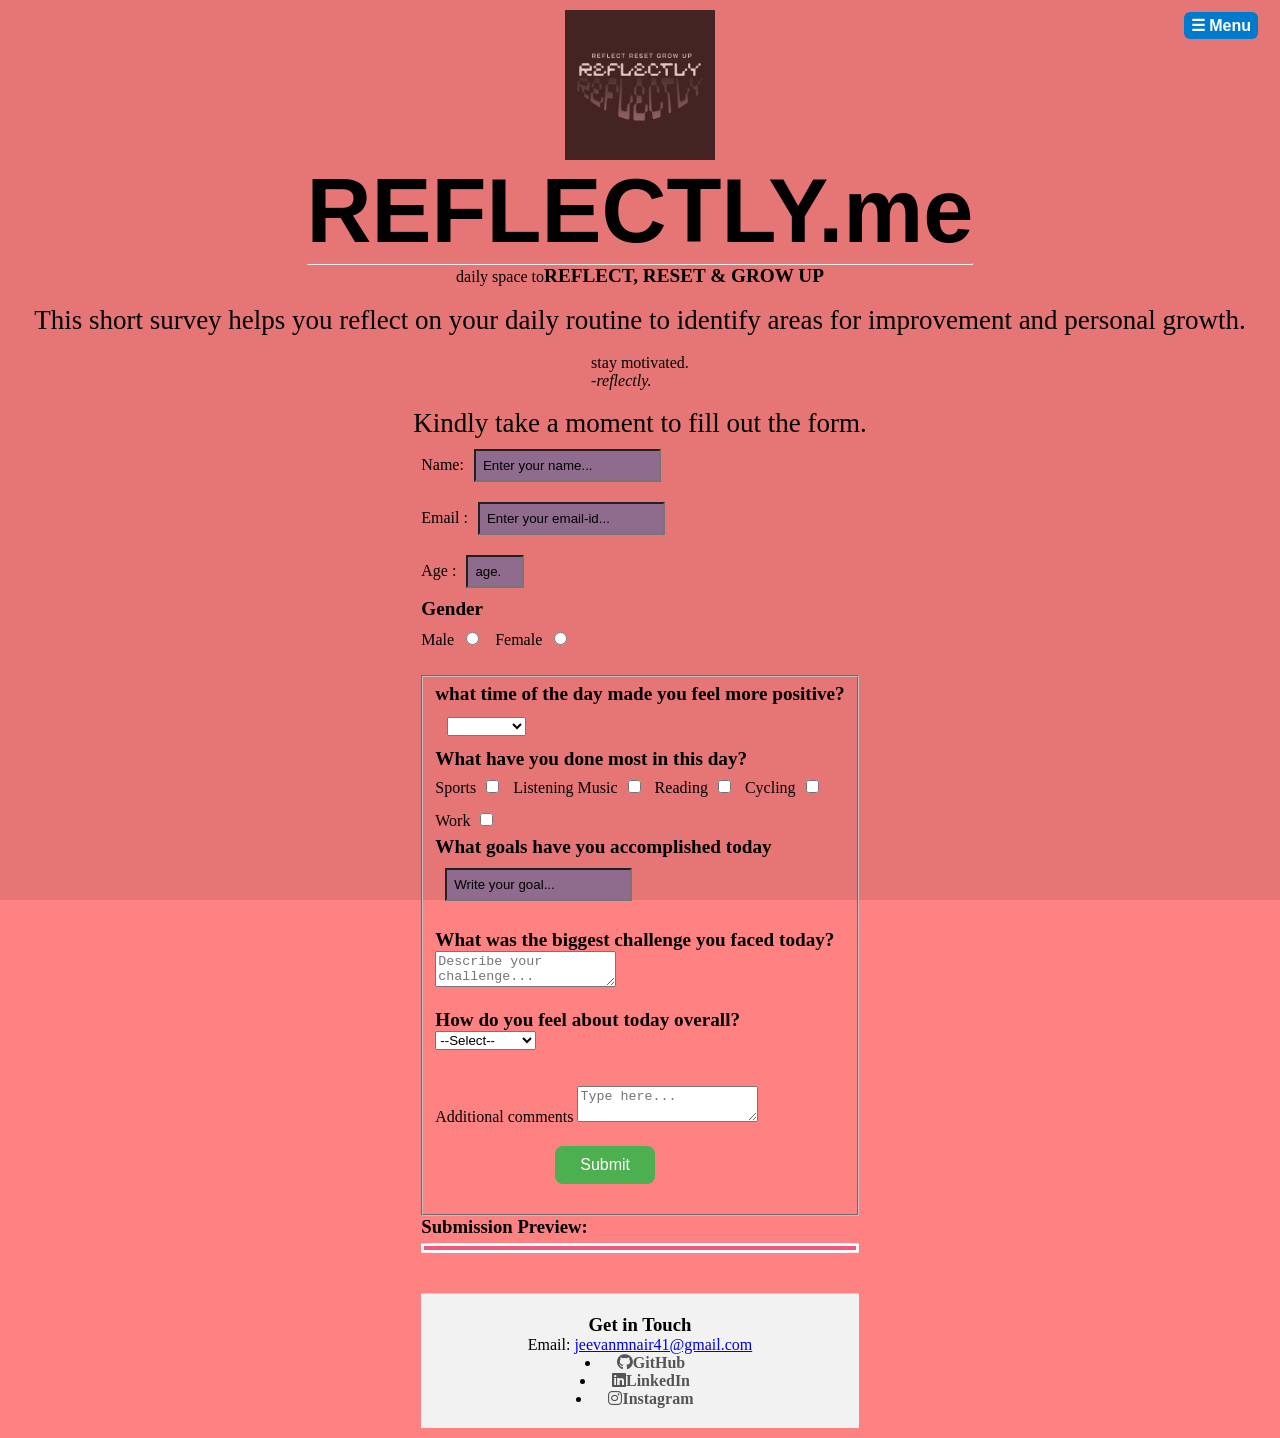
<file: index.html>
<!DOCTYPE html>
<html lang ="en">
  <head>
    <meta charset ="utf-8" >
    <meta name ="viewport" content ="width=device-width initial-scale =1.0">
    <title>REFLECTLY</title>
    <link type = "icon" rel="icon" href="images/logo.jpg">
    <link rel ="stylesheet" href ="form.css">
    <link rel="stylesheet" href="https://cdnjs.cloudflare.com/ajax/libs/font-awesome/6.5.0/css/all.min.css">

  </head>
  <body>
    <nav class="navbar">
      <input type="checkbox" id="nav-toggle" class="nav-toggle">
      <label for="nav-toggle" class="nav-toggle-label" >☰ Menu</label>
      <div class="nav-content">
      <ul class="nav-links">
        <li><a href="survey.html"><i class="fas fa-home"></i>Home</a></li>
        <li><a href="#contact"><i class="fas fa-envelope"></i>Contact</a></li>
        <li><a href="https://github.com/jeevan-nandu" target="_blank"><i class="fab fa-github"></i>GitHub</a></li>
        <li><a href="https://linkedin.com/in/jeevan-m-nair-10b65525b/" target="_blank"><i class="fab fa-linkedin"></i>LinkedIn</a></li>
        <li><a href="https://www.instagram.com/jeevan_m_nair" target="_blank"><i class="fab fa-instagram"></i>instagram</a></li>
      </ul>
    
      <div class="theme-switcher">
        <label for="themeSelector"><i class="fas fa-paint-brush"></i>Theme:</label>
        <select id="themeSelector">
          <option value="default">Default</option>
          <option value="zen">Zen Mode</option>
          <option value="ninja">Ninja Mode</option>
          <option value="sunny">Sunny Vibes</option>
        </select>
      </div>
    </div>
    </nav>

    <img id="logo" src="images/logo.jpg"><h1 id = "title">REFLECTLY.me<hr></h1>
    
    
    <p id="subtitle">daily space to<strong>REFLECT, RESET & GROW UP</strong></strong></p>
    <br>
    <p id="description">This short survey helps you reflect on your daily 
        routine to identify areas for improvement and personal growth. 
      </p>
      <br>
       <div id="quote-box">
        <blockquote id="quote">Loading quote...</blockquote>
        <cite id="author"></cite>
       </div> 
      <br>
    <p id ="description">Kindly take a moment to fill out the form.</p>
    <form id ="survey-form" action="preview.html" method="post">
      <label for ="name" id ="name-label">
        Name:<input id = "name" name="name" type ="text" placeholder ="Enter your name..." required>
      </label><br>
      <label for ="email" id ="email-label">Email :<input id ="email" name="email" type ="email" placeholder ="Enter your email-id..." required></input></label><br>
      <label for = "age" id ="number-label">Age :<input id ="number" name="age" type ="number" min =12 max =30 placeholder ="age..." ></input>
      </label>
      <br>
      <label for ="gender"><strong>Gender</strong>
        <section class="gender">
        <label for="male">Male</label><input type = "radio" name ="gender" value ="male">
        <label for="female">Female</label><input type = "radio" name ="gender" value ="female">
        </label> 
      </section>
        <br>
      
      <fieldset>
        <label for ="dropdown">
          <strong> what  time of the day made you feel more positive?</strong>
          <select id ="dropdown">
            <option  value =" "></option>
            <option value ="morning">morning</option>
            <option value ="afternoon">afternoon</option>
            <option value ="evening">evening</option>
            <option value ="night">night</option>
            </select> 
            </label>
             <br>
        <label for ="hobies"><strong>What have you done most in this day?</strong><br>
          <label for="sports">Sports</label><input type ="checkbox" name="hobies" value ="sports">
<label for="music">Listening Music</label><input name="hobies" type ="checkbox" value ="music">
<label for="reading">Reading</label><input type ="checkbox" name="hobies" value ="reading">
        <label for="cycling">Cycling</label><input type ="checkbox" name="hobies" value ="cycling">
<br>
<label for="hobies">Work<input type ="checkbox" name="hobies">
<br>
<label for="goal">
  <strong>What goals have you accomplished today</strong><br>
  <input type="text" name="goal" id="goal" placeholder="Write your goal..." />
</label><br><br>
<label for="challenge">
  <strong>What was the biggest challenge you faced today?</strong><br>
  <textarea id="challenge" name="challenge" placeholder="Describe your challenge..."></textarea>
</label><br><br>
<label for="mood">
  <strong>How do you feel about today overall?</strong><br>
  <select id="mood">
    <option value="">--Select--</option>
    <option value="great">Great</option>
    <option value="okay">Okay</option>
    <option value="stressed">Stressed</option>
    <option value="unproductive">Unproductive</option>
  </select>
</label><br><br>
      <br>
      <label for="comments">Additional comments</label>
<textarea name="comments" id="comments" placeholder="Type here..."></textarea>

      </label>
      <br>
      <label for = "submit"><input type ="submit" id ="submit"></label>
      
    </fieldset>
      
    </form>
    <div id="preview">
      <h3>Submission Preview:</h3>
      <pre id="preview-content"></pre>
    </div>
    <script src="surveyScript.js"></script>
  </body>
  <footer id="contact">
    <h3>Get in Touch</h3>
    <p>Email: <a href="jeevanmnair41@gmail.com">jeevanmnair41@gmail.com</a></p>
    <div class="socials">
      <li><a href="https://github.com/jeevan-nandu" target="_blank"><i class="fab fa-github"></i>GitHub</a></li>
        <li><a href="https://linkedin.com/in/jeevan-m-nair-10b65525b/" target="_blank"><i class="fab fa-linkedin"></i>LinkedIn</a></li>
        <li><a href="https://www.instagram.com/jeevan_m_nair" target="_blank"><i class="fab fa-instagram"></i>Instagram</a></li>
    </div>
  </footer>
  </html>
</file>
<file: form.css>
html {
  scroll-behavior: smooth;
}
*{
  margin : auto;
  padding: auto;
  box-sizing : border-box;
}
 #logo{
  height: 150px;
  width: 150px;
  z-index: -999;
  opacity: 0.7;
}
body {
    margin :0;
    padding : 10px;
    background-color : #f55b;
    display: grid;
  }
  body::before {
    content: "";
    position: fixed;
    top: 0; left: 0;
    width: 100%;
    height: 100%;
    backdrop-filter: brightness(0.9);
    z-index: -1;
  }
  
  
  
  body.zen {
    background: url("images/zen.jpg") no-repeat center center fixed;
    background-size: cover;
    color: #2f3e46;
    font-family: cursive, 'Gill Sans', 'Gill Sans MT', Calibri, 'Trebuchet MS', sans-serif;
  }
  
 
  body.ninja {
    background : url("images/ninja.jpg") no-repeat center center fixed;
   background-size: cover;
   color: #f0f0f0;
   font-family: cursive, Verdana, Geneva, Tahoma, sans-serif;
  }
  
  
  body.sunny {
    background: url("images/sunny.jpg") no-repeat center center fixed;
    background-size: cover;
    color: #333;
    font-family:cursive, 'Gill Sans', 'Gill Sans MT', Calibri, 'Trebuchet MS', sans-serif;
  }
  
  strong{
    font-size: 1.2rem;
    font-family: cursive;
  }
  h1{
    text-align : center;
    font : Times New Roman (serif);
  }
  input{
    padding: 7px;
    margin: 10px;
    background-color: #8f6b8d;
  }
  input::placeholder{
    color: black;
  }
  .gender{
    display: flexbox;
  }
input[type="radio"]{
  display:inline-block;
  padding: 15vh;
  margin: 12px;
}
input[type="checkbox"]{
  display:inline-block;
  gap: 10px;
}
label{
  display: inline-block;
}
#dropdown {
  padding: auto;
  margin: 12px;
  display: block;
}
  #title{
    font-size: 10vh ;
    font-family: 'Trebuchet MS', 'Lucida Sans Unicode', 'Lucida Grande', 'Lucida Sans', Arial, sans-serif;
  }
  #description {
    font-size: 3vh;
    display: flex;
    text-align: start;
    align-items: flex-start;
    justify-content:flex-start;
  }
  input[type="submit"] {
    background-color: #4CAF50;
    color: white;
    padding: 10px 25px;
    font-size: 1rem;
    border: none;
    border-radius: 8px;
    cursor: pointer;
    display: block;
    margin: 20px auto;
    margin-left: 120px;;
    transition: background-color 0.3s ease;
  }
  
  input[type="submit"]:hover {
    background-color: #45a049;
  }
  #preview-content{
    font-family: 'Gill Sans', 'Gill Sans MT', Calibri, 'Trebuchet MS', sans-serif;
    border-radius: 5%;
    border: solid white;
    font-size: 1.4rem;
    margin: 5px auto;
    background-color: #f0557cec;
    padding:2px;
  }
  #preview-content ul {
    list-style-type: none;
    padding: 0;
  }
  
  #preview-content li {
    margin-bottom: 10px; 
    line-height: 1.5;     
  }
  .preview-h1{
    padding: 10px;
    margin: 12px;
    text-shadow: #8f6b8d;
    font-family: 'Lucida Sans', 'Lucida Sans Regular', 'Lucida Grande', 'Lucida Sans Unicode', Geneva, Verdana, sans-serif;
  }
  #exportPDFBtn{
    background-color: #4CAF50;
    color: aliceblue;
    font-size: 1.2rem;
  }
  #exportPDFBtn:hover{
    background-color: #38c23d;
    cursor: pointer;
    transition: none;
  }
  .navbar {
    position: fixed;
  top: 10px;
  right: 20px;
  z-index: 999;
  font-family: sans-serif;
  }
  #nav-toggle {
    display: none;
  }
  .nav-toggle-label {
    background-color: #007acc;
    color: white;
    margin : 2px 2px 2px 2px;
    padding: 4px 7px;
    border-radius: 6px;
    cursor: pointer;
    font-weight: bold;
    display: inline-block;
  }
  .nav-content {
    display: none;
    margin-top: 10px;
    background-color: white;
    border-radius: 10px;
    box-shadow: 0 4px 10px rgba(0, 0, 0, 0.2);
    padding: 12px;
    min-width: 180px;
  }
  .nav-toggle:checked + .nav-toggle-label + .nav-content {
    display: block;
  }  
  .nav-links {
    list-style: none;
    padding: 0;
    margin: 0 0 10px 0;
    display: flex;
    flex-direction: column;
    gap: 8px;
  }  
   .nav-links li a {
    text-decoration: none;
    color: #444;
    transition: 0.3s;
  }
  
  nav .nav-links li a:hover {
    color: #007acc;
  }
  .theme-switcher {
    display: flex;
    align-items: center;
    gap: 6px;
  }
  
  .theme-switcher label {
    font-size: 1.1rem;
    cursor: pointer;
  }
  
  footer {
    background-color: #f2f2f2;
    padding: 20px;
    margin-top: 40px;
    text-align: center;
    border-top: 1px solid #ccc;
  }
  
  footer .socials a {
    margin: 0 10px;
    text-decoration: none;
    color: #555;
    font-weight: bold;
  }
  
  footer .socials a:hover {
    color: #007acc;
  }
</file>
